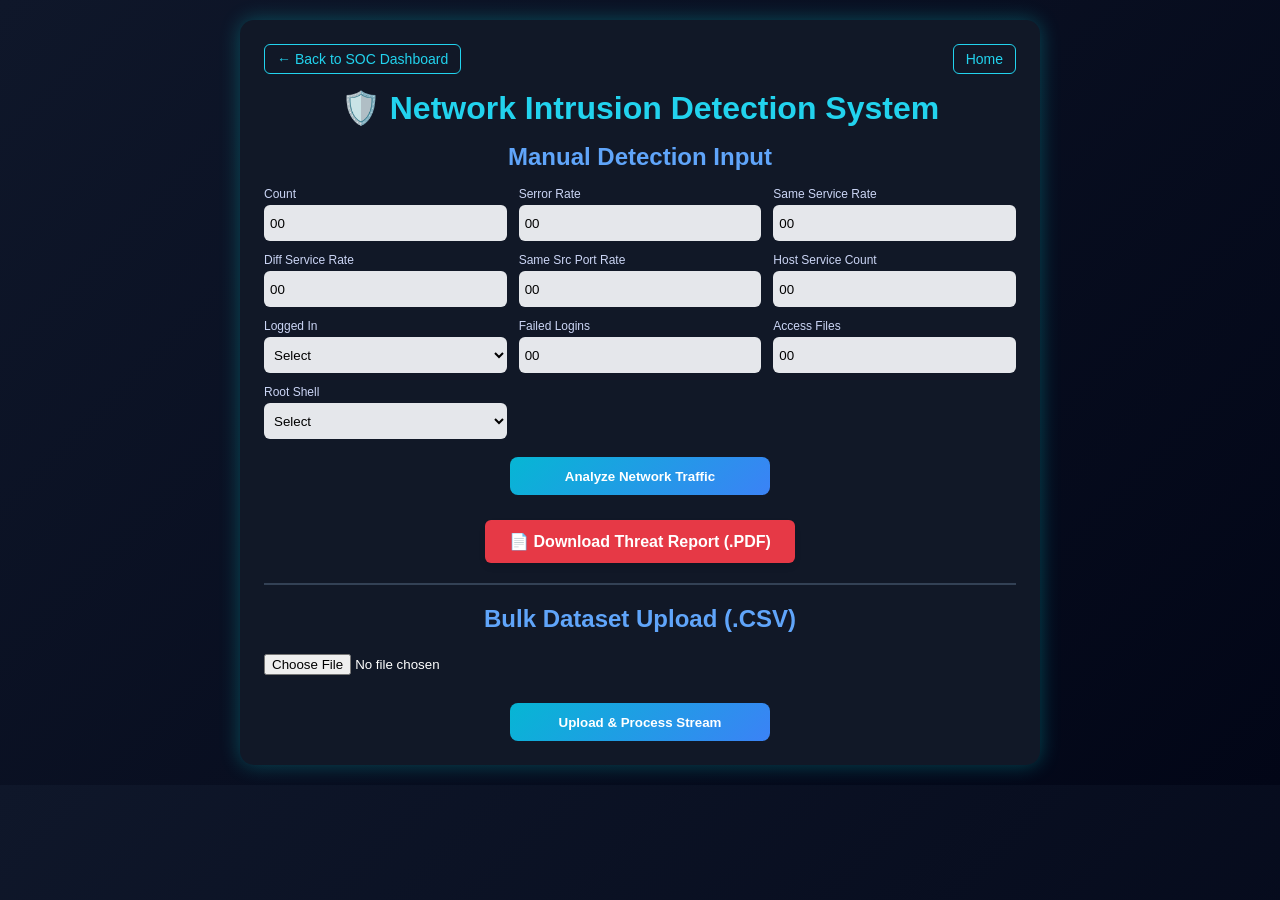
<file: NIDS/templates/detect.html>
<!DOCTYPE html>
<html>

<head>
    <title>NIDS Detection</title>

    <style>
        * {
            margin: 0;
            padding: 0;
            box-sizing: border-box;
            font-family: Segoe UI, Arial;
        }

        body {
            background: linear-gradient(135deg, #0f172a, #020617);
            color: white;
            display: flex;
            justify-content: center;
            padding: 20px;
        }

        .container {
            width: 100%;
            max-width: 800px;
            background: #111827;
            padding: 24px;
            border-radius: 14px;
            box-shadow: 0 0 20px rgba(0, 255, 255, 0.25);
        }

        h1 {
            text-align: center;
            color: #22d3ee;
            margin-bottom: 10px;
        }

        h2 {
            text-align: center;
            color: #60a5fa;
            margin: 16px 0;
        }

        .form-grid {
            display: grid;
            grid-template-columns: repeat(auto-fit, minmax(220px, 1fr));
            gap: 12px;
        }

        .form-group {
            display: flex;
            flex-direction: column;
        }

        label {
            font-size: 12px;
            margin-bottom: 4px;
            color: #cbd5f5;
        }

        input,
        select {
            width: 100%;
            height: 36px;
            padding: 6px;
            border-radius: 6px;
            border: none;
            background: #e5e7eb;
            color: black;
        }

        button {
            width: 100%;
            max-width: 260px;
            height: 38px;
            margin: 18px auto 0;
            display: block;
            border: none;
            border-radius: 8px;
            background: linear-gradient(135deg, #06b6d4, #3b82f6);
            color: white;
            font-weight: bold;
            cursor: pointer;
            transition: 0.3s ease;
        }

        button:hover {
            opacity: 0.9;
            transform: translateY(-2px);
        }

        hr {
            margin: 20px 0;
            border: 1px solid #334155;
        }

        /* NEW: Result Box Styling */
        .result-box {
            margin-top: 15px;
            padding: 20px;
            background: #0f172a;
            border-radius: 10px;
            text-align: center;
            border: 1px solid #1e293b;
            display: none;
        }

        .safe {
            color: #22c55e;
            font-weight: bold;
            font-size: 1.3rem;
        }

        .danger {
            color: #ef4444;
            font-weight: bold;
            font-size: 1.3rem;
        }

        /* NEW: Terminal Box Styling */
        .playbook-card {
            margin-top: 15px;
            background: #0b1329;
            border-left: 5px solid #22d3ee;
            padding: 15px;
            border-radius: 6px;
            text-align: left;
            display: none;
        }

        .playbook-card h4 {
            color: #22d3ee;
            margin-bottom: 8px;
        }

        .terminal-box {
            background: #020617;
            font-family: 'Courier New', Courier, monospace;
            padding: 12px;
            border-radius: 5px;
            color: #a7f3d0;
            margin-top: 10px;
            white-space: pre-wrap;
            border: 1px solid #334155;
        }

        .table-box {
            margin-top: 20px;
            background: #020617;
            border-radius: 10px;
            padding: 15px;
            display: none;
        }

        table {
            width: 100%;
            border-collapse: collapse;
        }

        th,
        td {
            padding: 10px;
            border: 1px solid #1e293b;
            text-align: center;
        }

        th {
            background: #1e293b;
            color: #38bdf8;
        }

        .nav-buttons {
            display: flex;
            justify-content: space-between;
            margin-bottom: 15px;
        }

        .nav-buttons a {
            color: #22d3ee;
            text-decoration: none;
            font-size: 14px;
            border: 1px solid #22d3ee;
            padding: 6px 12px;
            border-radius: 6px;
            transition: 0.3s;
        }

        .nav-buttons a:hover {
            background: #22d3ee;
            color: black;
        }
    </style>
</head>

<body>

    <div class="container">
        <div class="nav-buttons">
            <a href="/dashboard">← Back to SOC Dashboard</a>
            <a href="/">Home</a>
        </div>

        <h1>🛡️ Network Intrusion Detection System</h1>

        <h2>Manual Detection Input</h2>

        <form id="manualForm">
            <div class="form-grid">

                <div class="form-group">
                    <label>Count</label>
                    <input type="number" name="count" value="00" required>
                </div>

                <div class="form-group">
                    <label>Serror Rate</label>
                    <input type="number" step="0.01" name="serror_rate" value="00" required>
                </div>

                <div class="form-group">
                    <label>Same Service Rate</label>
                    <input type="number" step="0.01" name="same_srv_rate" value="00" required>
                </div>

                <div class="form-group">
                    <label>Diff Service Rate</label>
                    <input type="number" step="0.01" name="dst_host_diff_srv_rate" value="00" required>
                </div>

                <div class="form-group">
                    <label>Same Src Port Rate</label>
                    <input type="number" step="0.01" name="dst_host_same_src_port_rate" value="00" required>
                </div>

                <div class="form-group">
                    <label>Host Service Count</label>
                    <input type="number" name="dst_host_srv_count" value="00" required>
                </div>

                <div class="form-group">
                    <label>Logged In</label>
                    <select name="logged_in" required>
                        <option value="" disabled selected hidden>Select</option>
                        <option value="0">No</option>
                        <option value="1">Yes</option>
                    </select>
                </div>

                <div class="form-group">
                    <label>Failed Logins</label>
                    <input type="number" name="num_failed_logins" value="00">
                </div>

                <div class="form-group">
                    <label>Access Files</label>
                    <input type="number" name="num_access_files" value="00">
                </div>

                <div class="form-group">
                    <label>Root Shell</label>
                    <select name="root_shell" required>
                        <option value="" disabled selected hidden>Select</option>
                        <option value="0">No</option>
                        <option value="1">Yes</option>
                    </select>
                </div>

            </div>
            <button type="submit">Analyze Network Traffic</button>
            <div style="text-align: center; margin-top: 25px;">
                <a href="/download_pdf" target="_blank"
                    style="background-color: #e63946; color: white; padding: 12px 24px; border-radius: 6px; text-decoration: none; font-weight: bold; font-family: sans-serif; display: inline-block; box-shadow: 0 4px 6px rgba(0,0,0,0.1);">
                    📄 Download Threat Report (.PDF)
                </a>
            </div>
        </form>

        <hr>

        <h2>Bulk Dataset Upload (.CSV)</h2>

        <form id="bulkForm">
            <input type="file" name="file" accept=".csv" required
                style="background:transparent; color:white; padding:5px 0;">
            <button type="submit">Upload & Process Stream</button>
        </form>

        <!-- DYNAMIC AJAX VIEWS -->
        <div class="result-box" id="resultBox">
            <div id="statusLabel"></div>
            <div style="margin-top:10px; color:#94a3b8;" id="outputMessage"></div>
        </div>

        <!-- THREAT PLAYBOOK CARD -->
        <div class="playbook-card" id="playbookCard">
            <h4>🛠️ Recommended Response Playbook</h4>
            <p id="playbookAction" style="font-size: 14px; margin-bottom: 8px; color: #e2e8f0;"></p>
            <div style="font-size: 12px; color: #94a3b8; font-weight: bold;">DEPLOYMENT MITIGATION COMMANDS:</div>
            <div class="terminal-box" id="terminalCommands"></div>
        </div>

        <!-- BULK BREAKDOWN TABLE -->
        <div class="table-box" id="tableBox">
            <h3 style="text-align:center; margin-bottom:10px; color: #60a5fa;">📊 Bulk Threat Assessment Breakdown</h3>
            <table>
                <thead>
                    <tr>
                        <th>Attack Classification Label</th>
                        <th>Aggregated Vector Count</th>
                    </tr>
                </thead>
                <tbody id="tableBody"></tbody>
            </table>
        </div>

    </div>

    <script>
        // Prevent Page Reload & Handle Form via AJAX
        document.getElementById("manualForm").addEventListener("submit", function (e) {
            if (!this.checkValidity()) {
        this.reportValidity(); // This forces the browser "Please fill out this field" pop-up
        return; // Stops the code from running further
    }
            e.preventDefault();
            let formData = new FormData(this);
            hideResults();

            fetch("/predict", { method: "POST", body: formData, credentials: "same-origin" })
                .then(res => res.json())
                .then(data => {
                    if (data.success) { showAssessment(data); }
                    else { alert("Analysis failed: " + data.error); }
                }).catch(err => console.error("Error:", err));
        });

        document.getElementById("bulkForm").addEventListener("submit", function (e) {
            e.preventDefault();
            let formData = new FormData(this);
            hideResults();

            fetch("/upload_csv", { method: "POST", body: formData, credentials: "same-origin" })
                .then(res => res.json())
                .then(data => {
                    if (data.success) {
                        showAssessment(data);
                        if (data.summary) {
                            let tbody = document.getElementById("tableBody");
                            tbody.innerHTML = "";
                            for (const [key, value] of Object.entries(data.summary)) {
                                tbody.innerHTML += `<tr><td>${key}</td><td>${value}</td></tr>`;
                            }
                            document.getElementById("tableBox").style.display = "block";
                        }
                    } else { alert("Bulk processing failed: " + data.error); }
                }).catch(err => console.error("Error:", err));
        });

        function hideResults() {
            document.getElementById("resultBox").style.display = "none";
            document.getElementById("playbookCard").style.display = "none";
            document.getElementById("tableBox").style.display = "none";
        }

        function showAssessment(data) {
            let resBox = document.getElementById("resultBox");
            let statusLabel = document.getElementById("statusLabel");
            let outputMsg = document.getElementById("outputMessage");

            resBox.style.display = "block";
            outputMsg.innerText = data.output;

            if (data.status === "safe") {
                statusLabel.className = "safe";
                statusLabel.innerHTML = "✅ SYSTEM STATUS: SECURE";
                document.getElementById("playbookCard").style.borderLeft = "5px solid #22c55e";
            } else {
                statusLabel.className = "danger";
                statusLabel.innerHTML = "⚠️ ALERT: INTRUSION VECTOR DETECTED";
                document.getElementById("playbookCard").style.borderLeft = "5px solid #ef4444";
            }

            if (data.playbook) {
                document.getElementById("playbookAction").innerText = data.playbook.action;
                document.getElementById("terminalCommands").innerText = data.playbook.commands;
                document.getElementById("playbookCard").style.display = "block";
            }
        }
    </script>
</body>

</html>
</file>
